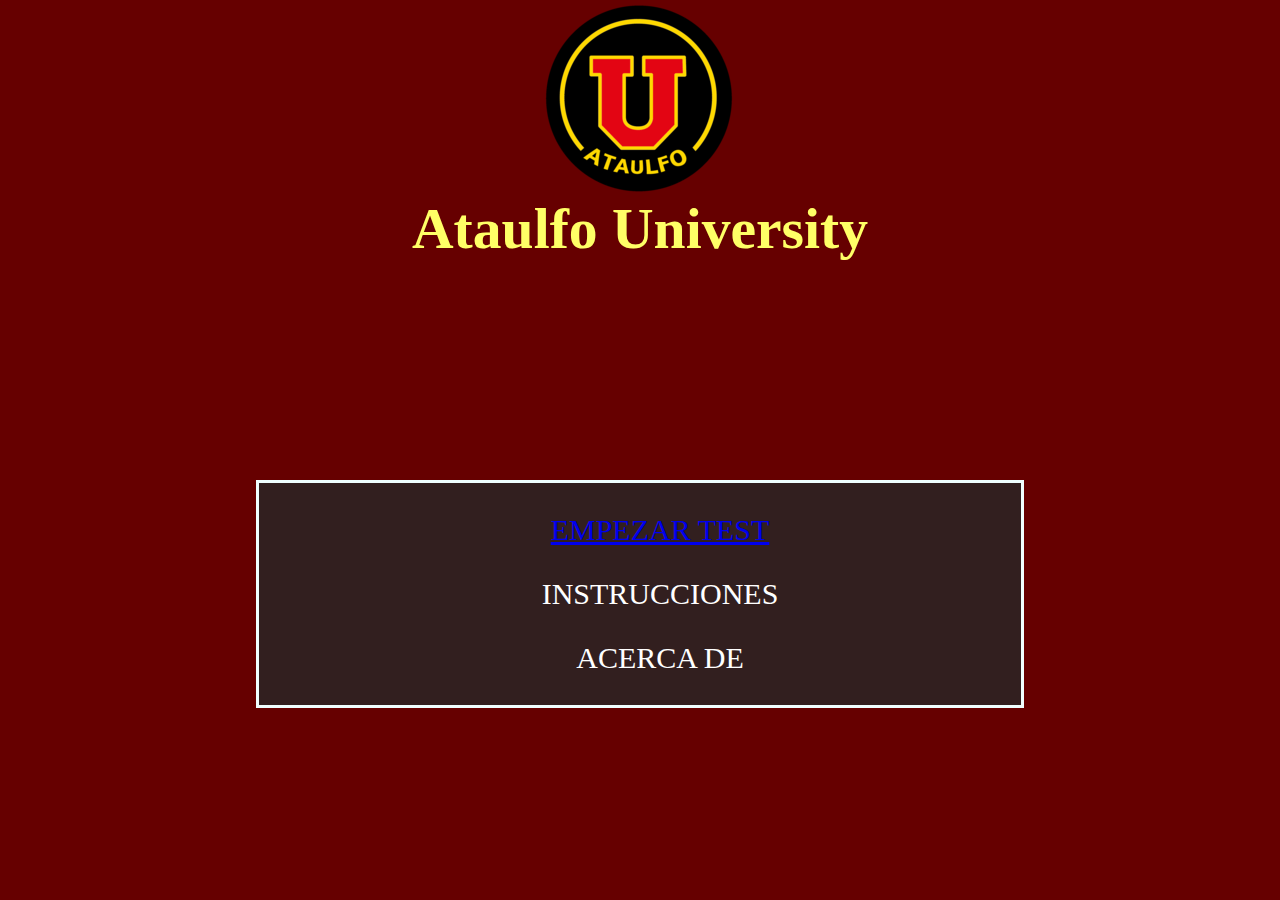
<file: Ataulfo University Test/index.html>
<!DOCTYPE html>
<html>
    <head>
        <meta charset="UTF-8">
        <meta name="description" content="Ataulfo University">
        <meta name="viewport" content="width=device-width, initial-scale=1.0">
        <link rel='stylesheet' media='screen and (max-width: 766px)' href='css/v.css'>
        <link rel='stylesheet' media='screen and (min-width: 767px)' href='css/h.css'>
        <title>Menu</title>
        <script src = 'js/menu.js'></script>
    </head>
    <body>
		<div id="top">
			<div class="logo">
				<img src="img/logo.png" alt="logo">
			</div>
			<h1 id="ataulfo"> Ataulfo University </h1>
		</div>
		<div id="mid">
			<ul id="menu">
				<li class="empezartest">
					<p class="empezar"> <a href="formulario.html"> EMPEZAR TEST</a> </p> 
				</li>
				<li id="instrucciones">
					<p>INSTRUCCIONES</p>
				</li>	
				<li id="acercade">
					<p>ACERCA DE</p>

				</li>
			</ul>
		</div>
		<div id="instruccionestexto">
			<h1> Instrucciones:</h1>
			<br>
			<b>Bienvenido al examen de Ataulfo University.</b>
			<br>
			<b>Deberas responder las preguntas correctamente para aprobar el examen.</b>
			<br>
			<b>En el caso de las preguntas 5 y 7 deberas seleccionar mass de una opcion arrastrando el click o manteniendo pulsado el crtl.</b>
			<br>
			<b>Suerte!</b>
			<br>
			<div id="ocultarinstrucciones">
				<h3>Ocultar Instrucciones</h3>
				<br>
			</div>
	     </div>
		 <div id="acercadetexto">
			<h1> Acerca de:</h1>
			<br>
			<b>Bienvenido al examen de Ataulfo University.</b>
			<br>
			<b>Este test ha sido creado por Luis Rigo</b>
			<br>
			<b>Se ha utilizado Html,Css,JavaScript y XML para realizarlo</b>
			<br>
			<div id="ocultaracercade">
				<h3>Ocultar Acerca De</h3>
				<br>
			</div>
	     </div>
		<div id="bot">
			
		</div>
    </body>
</html>
</file>
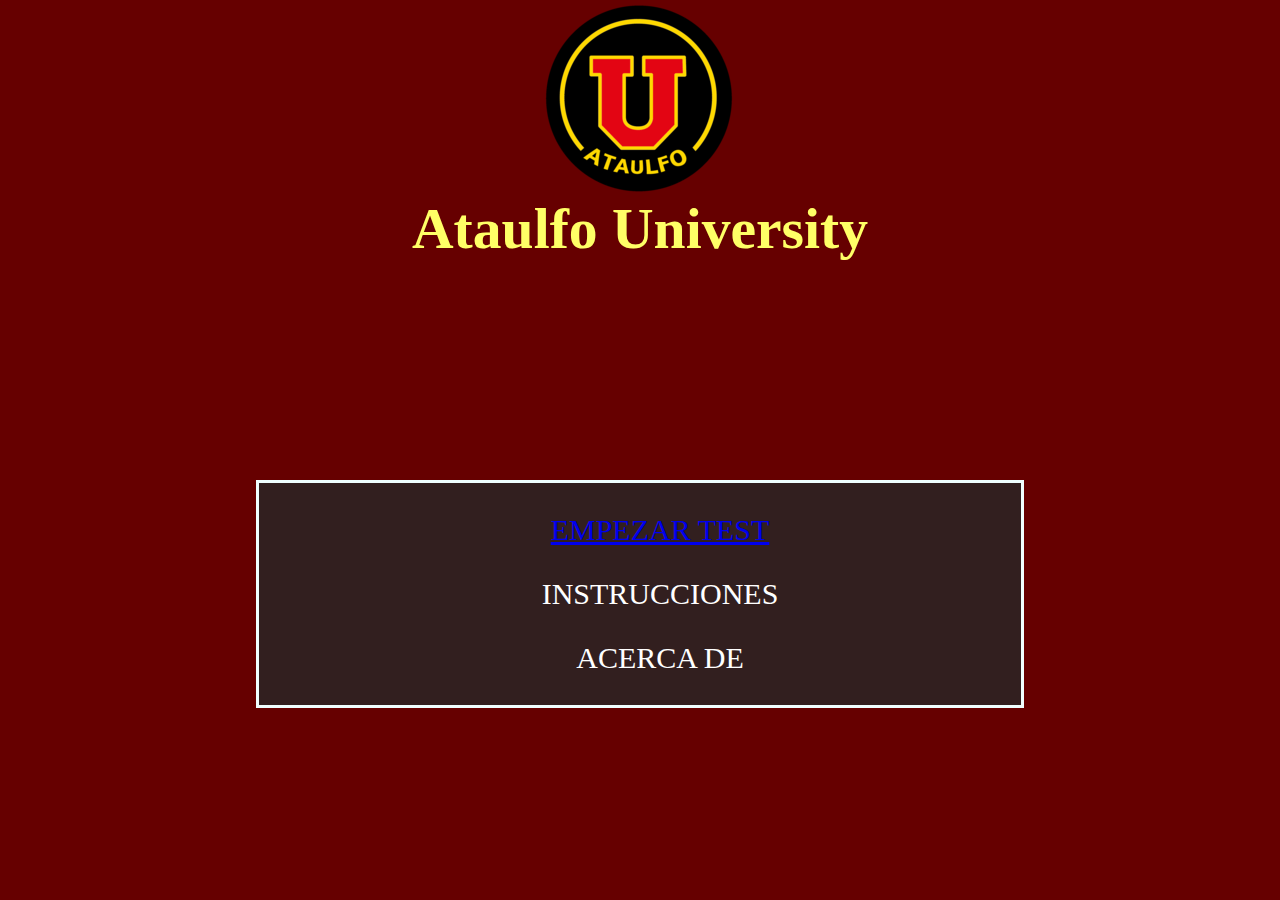
<file: Minify/index.html>
<!DOCTYPE html><html> <head> <meta charset="UTF-8"> <meta name="description" content="Formulario de la Universidad de Mascachuches"> <meta name="viewport" content="width=device-width, initial-scale=1.0"> <link rel='stylesheet' media='screen and (max-width: 766px)' href='css/v.css'> <link rel='stylesheet' media='screen and (min-width: 767px)' href='css/h.css'> <title>Menu</title> <script src='js/menu.js'></script> </head> <body><div id="top"><div class="logo"><img src="img/logo.png" alt="logo"></div><h1 id="ataulfo"> Ataulfo University </h1></div><div id="mid"><ul id="menu"><li class="empezartest"><p class="empezar"> <a href="formulario.html"> EMPEZAR TEST</a> </p></li><li id="instrucciones"><p>INSTRUCCIONES</p></li><li id="acercade"><p>ACERCA DE</p></li></ul></div><div id="instruccionestexto"><h1> Instrucciones:</h1><br><b>Bienvenido al examen de Ataulfo University.</b><br><b>Deberas responder las preguntas correctamente para aprobar el examen.</b><br><b>En el caso de las preguntas 5 y 7 deberas seleccionar mass de una opcion arrastrando el click o manteniendo pulsado el crtl.</b><br><b>Suerte!</b><br><div id="ocultarinstrucciones"><h3>Ocultar Instrucciones</h3><br></div></div><div id="acercadetexto"><h1> Acerca de:</h1><br><b>Bienvenido al examen de Ataulfo University.</b><br><b>Este test ha sido creado por Luis Rigo</b><br><b>Se ha utilizado Html,Css,JavaScript y XML para realizarlo</b><br><div id="ocultaracercade"><h3>Ocultar Acerca De</h3><br></div></div><div id="bot"></div></body></html>
</file>
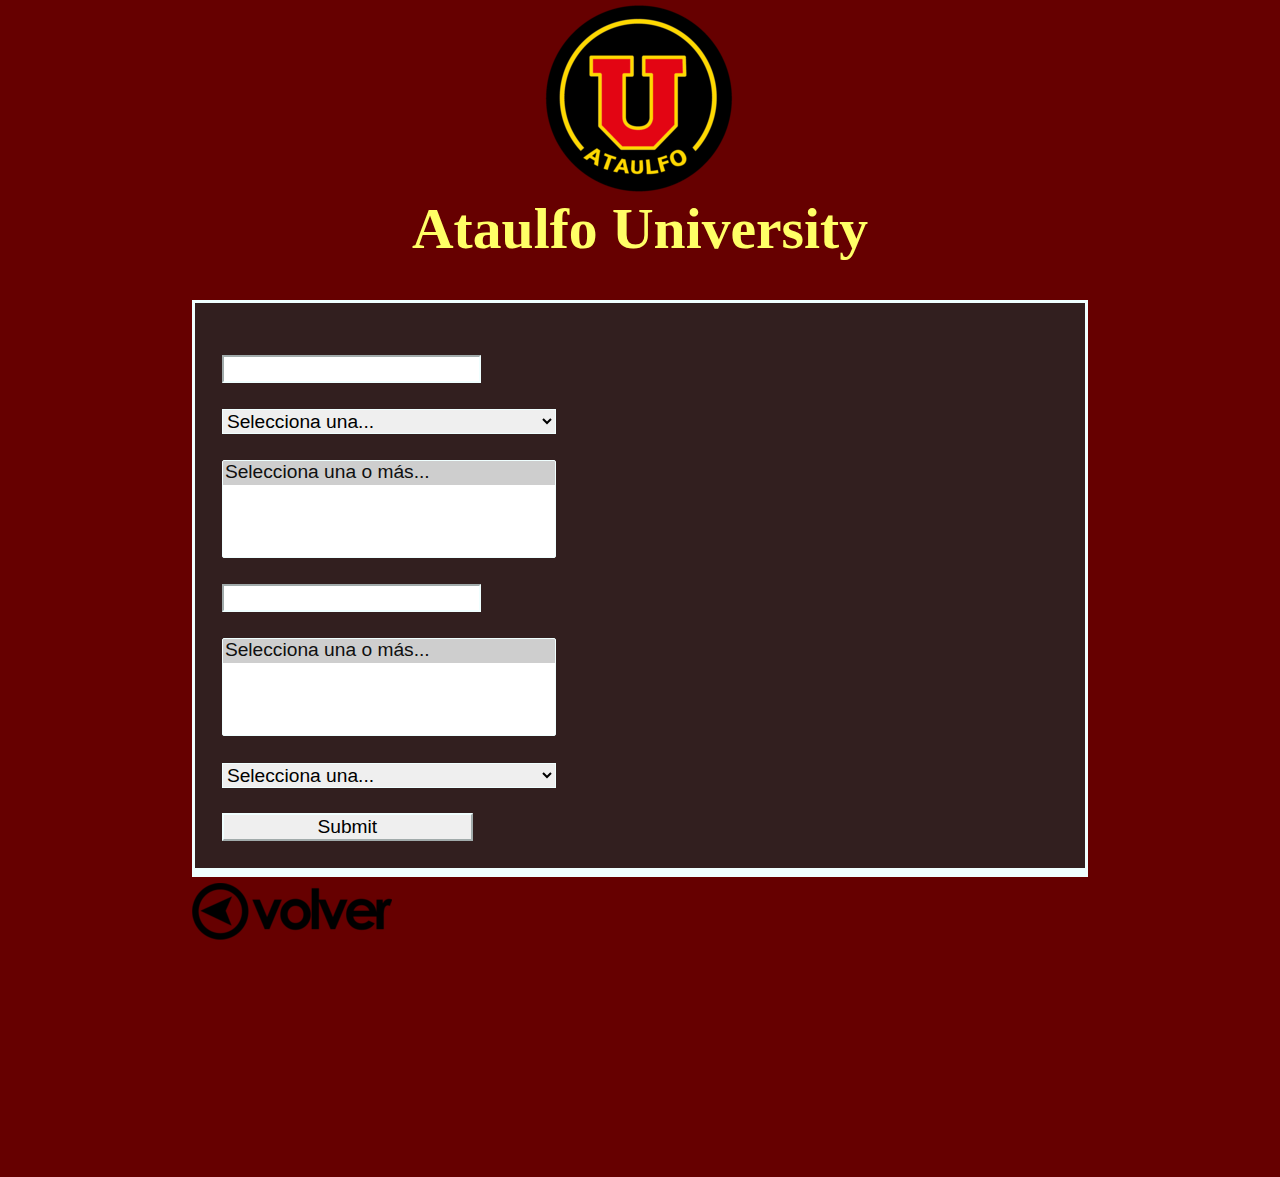
<file: Minify/formulario.html>
<!DOCTYPE html><html> <head> <meta charset="UTF-8"> <meta name="description" content="Formulario de la Universidad de Mascachuches"> <meta name="viewport" content="width=device-width, initial-scale=1.0"> <link rel='stylesheet' media='screen and (max-width: 766px)' href='css/v.css'> <link rel='stylesheet' media='screen and (min-width: 767px)' href='css/h.css'> <title>Formulario</title> <script src='js/formulario.js'></script> </head> <body><div id="top"><div class="logo"><img src="img/logo.png" alt="logo"></div><h1 id="ataulfo"> Ataulfo University </h1></div><div id="mid"> <div id="divForm"> <form id='myForm'> <h3 id='tituloRadio1'></h3> <div id="radioDiv1"></div><h3 id='tituloText1'></h3> <input id='text1' type='text'> <h3 id='tituloCheckbox1'></h3> <div id="checkboxDiv1"> </div><h3 id='tituloSelect1'></h3> <select id='select1'> <option selected value='-1'>Selecciona una...</option> </select> <h3 id='tituloMultiple1'></h3> <select id='multiple1' multiple> <option selected value='-1'>Selecciona una o más...</option> </select> <h3 id='tituloText2'></h3> <input id='text2' type='text'> <h3 id='tituloMultiple2'></h3> <select id='multiple2' multiple> <option selected value='-1'>Selecciona una o más...</option> </select> <h3 id="tituloRadio2"></h3> <div id="radioDiv2"> </div><h3 id='tituloSelect2'></h3> <select id='select2'> <option selected value='-1'>Selecciona una...</option> </select> <h3 id='tituloCheckbox2'></h3> <div id="checkboxDiv2"> </div><input id='submit' type='submit'> </form> <div id='resultados'></div></div></div><div id="bot"><div id="volvermenu"><a href="index.html"></a><img src="img/volver.png" alt="volver al Menu"></div></div></body></html>
</file>
<file: Ataulfo University Test/css/v.css>
body, html {
    height: 100%;
}
html {
background:#660000;
}
body {
    width: 70%;
    padding-left: 15%;
    padding-right: 15%;
}
body,input,select,label {
    font-size: 4vw;
	border-color:#F0FFFF;
}
h3 {
    font-size: 4vw;
}
input {
    width: 30%;
}
select {
    width: 40%;
}
input[type=checkbox] {
    width: 5%;
    zoom: 1.5;
}
input[type = radio] {
    width: 5%;
    zoom: 1.5;
}
form {
   background:rgba(41,37,37,0.85);
   border-style:solid;
   border-color:#F0FFFF;
    padding: 3%;
	color:white;

}
.logo{
	
	position: absolute;
    left: 0;
    top: 0%;
    width: 100%;
    text-align: center;
}
#top{
	position:relative;
	width:100%;
	height:300px;
	top:0%;
}
#mid{
	border-color:#F0FFFF;
	width:100%;
}
#bot{
	position:relative;
	width:100%;
	height:300px;
	bottom:0%;
}
#ataulfo{
	color:#FFFF66;
	position: absolute;
    left: 0;
    bottom: 0%;
    width: 100%;
    text-align: center;
	font-size: 7vw;
}
#resultados{
	border-style:solid;
	border-color:#F0FFFF;
	background:rgba(41,37,37,0.85);
	color:white;
}
#volvermenu{
	position:relative;
	top:2%;
}
#menu{
	border-style:solid;
	border-color:#F0FFFF;
	position:absolute;
	background:rgba(41,37,37,0.85);
	text-align:center;
	list-style-type: none;
    left: 20%;
	right: 20%;
    top: 50%;
    font-size: 5vw;
	color: white;
	z-index:21;
}
#instruccionestexto{
	
	display:none;
	border-style:solid;
	color:#F0FFFF;
	border-color:#F0FFFF;
	background:#050404;
	position: absolute;
    left: 25%;
	right:25%;
    top: 30%;
    font-size: 18px;
	z-index:20;
}	
#ocultarinstrucciones{
	color:#F0FFFF;
}		
#acercadetexto{
	display:none;
	border-style:solid;
	color:#F0FFFF;
	border-color:#F0FFFF;
	background:#050404;
	position: absolute;
    left: 25%;
	right:25%;
    top: 30%;
    font-size: 18px;
	z-index:20;
}	
#ocultaracercade{
	color:#F0FFFF;
}
#instrucciones{
	z-index:21;
}
#acercade{
	z-index:21;
}
</file>
<file: Ataulfo University Test/css/h.css>
body,html {
    margin: 0px
}
html {
background:#660000;
}
body {
    width: 70%;
    padding-left: 15%;
    padding-right: 15%;
}
body,input,select,label {
    font-size: 1.5vw;
	border-color:#F0FFFF;
}
h3 {
    font-size: 2vw;
}
input {
    width: 30%;
}
select {
    width: 40%;
}
input[type=checkbox] {
    width: 5%;
    zoom: 1.5;
}
input[type = radio] {
    width: 5%;
    zoom: 1.5;
}
form {
   background:rgba(41,37,37,0.85);
   border-style:solid;
   border-color:#F0FFFF;
    padding: 3%;
	color:white;

}
.logo{
	
	position: absolute;
    left: 0;
    top: 0%;
    width: 100%;
    text-align: center;
}
#top{
	position:relative;
	width:100%;
	height:300px;
	top:0%;
}
#mid{
	border-color:#F0FFFF;
	width:100%;
}
#bot{
	position:relative;
	width:100%;
	height:300px;
	bottom:0%;
}
#ataulfo{
	color:#FFFF66;
	position: absolute;
    left: 0;
    bottom: 0%;
    width: 100%;
    text-align: center;
	font-size: 4.5vw;
}
#resultados{
	border-style:solid;
	border-color:#F0FFFF;
	background:rgba(41,37,37,0.85);
	color:white;
}
#volvermenu{
	position:relative;
	top:2%;
}
#menu{
	border-style:solid;
	border-color:#F0FFFF;
	position:absolute;
	background:rgba(41,37,37,0.85);
	text-align:center;
	list-style-type: none;
    left: 20%;
	right: 20%;
    top: 50%;
    font-size: 30px;
	color: white;
	z-index:4;
	text-decoration:none;
}
#instruccionestexto{
	display:none;
	border-style:solid;
	color:#F0FFFF;
	border-color:#F0FFFF;
	background:#050404;
	position: absolute;
    left: 25%;
	right:25%;
    top: 30%;
    font-size: 18px;
	z-index:20;
}	
#ocultarinstrucciones{
	color:#F0FFFF;
}	
#acercadetexto{
	display:none;
	border-style:solid;
	color:#F0FFFF;
	border-color:#F0FFFF;
	background:#050404;
	position: absolute;
    left: 25%;
	right:25%;
    top: 30%;
    font-size: 18px;
	z-index:20;
}	
#ocultaracercade{
	color:#F0FFFF;
}
</file>
<file: Minify/css/v.css>
body, html{height: 100%;}html{background:#660000;}body{width: 70%; padding-left: 15%; padding-right: 15%;}body,input,select,label{font-size: 4vw;border-color:#F0FFFF;}h3{font-size: 4vw;}input{width: 30%;}select{width: 40%;}input[type=checkbox]{width: 5%; zoom: 1.5;}input[type=radio]{width: 5%; zoom: 1.5;}form{background:rgba(41,37,37,0.85); border-style:solid; border-color:#F0FFFF; padding: 3%;color:white;}.logo{position: absolute; left: 0; top: 0%; width: 100%; text-align: center;}#top{position:relative;width:100%;height:300px;top:0%;}#mid{border-color:#F0FFFF;width:100%;}#bot{position:relative;width:100%;height:300px;bottom:0%;}#ataulfo{color:#FFFF66;position: absolute; left: 0; bottom: 0%; width: 100%; text-align: center;font-size: 7vw;}#resultados{border-style:solid;border-color:#F0FFFF;background:rgba(41,37,37,0.85);color:white;}#volvermenu{position:relative;top:2%;}#menu{border-style:solid;border-color:#F0FFFF;position:absolute;background:rgba(41,37,37,0.85);text-align:center;list-style-type: none; left: 20%;right: 20%; top: 50%; font-size: 5vw;color: white;z-index:21;}#instruccionestexto{display:none;border-style:solid;color:#F0FFFF;border-color:#F0FFFF;background:#050404;position: absolute; left: 25%;right:25%; top: 30%; font-size: 18px;z-index:20;}#ocultarinstrucciones{color:#F0FFFF;}#acercadetexto{display:none;border-style:solid;color:#F0FFFF;border-color:#F0FFFF;background:#050404;position: absolute; left: 25%;right:25%; top: 30%; font-size: 18px;z-index:20;}#ocultaracercade{color:#F0FFFF;}#instrucciones{z-index:21;}#acercade{z-index:21;}
</file>
<file: Minify/css/h.css>
body,html{margin: 0px}html{background:#660000;}body{width: 70%; padding-left: 15%; padding-right: 15%;}body,input,select,label{font-size: 1.5vw;border-color:#F0FFFF;}h3{font-size: 2vw;}input{width: 30%;}select{width: 40%;}input[type=checkbox]{width: 5%; zoom: 1.5;}input[type=radio]{width: 5%; zoom: 1.5;}form{background:rgba(41,37,37,0.85); border-style:solid; border-color:#F0FFFF; padding: 3%;color:white;}.logo{position: absolute; left: 0; top: 0%; width: 100%; text-align: center;}#top{position:relative;width:100%;height:300px;top:0%;}#mid{border-color:#F0FFFF;width:100%;}#bot{position:relative;width:100%;height:300px;bottom:0%;}#ataulfo{color:#FFFF66;position: absolute; left: 0; bottom: 0%; width: 100%; text-align: center;font-size: 4.5vw;}#resultados{border-style:solid;border-color:#F0FFFF;background:rgba(41,37,37,0.85);color:white;}#volvermenu{position:relative;top:2%;}#menu{border-style:solid;border-color:#F0FFFF;position:absolute;background:rgba(41,37,37,0.85);text-align:center;list-style-type: none; left: 20%;right: 20%; top: 50%; font-size: 30px;color: white;z-index:4;text-decoration:none;}#instruccionestexto{display:none;border-style:solid;color:#F0FFFF;border-color:#F0FFFF;background:#050404;position: absolute; left: 25%;right:25%; top: 30%; font-size: 18px;z-index:20;}#ocultarinstrucciones{color:#F0FFFF;}#acercadetexto{display:none;border-style:solid;color:#F0FFFF;border-color:#F0FFFF;background:#050404;position: absolute; left: 25%;right:25%; top: 30%; font-size: 18px;z-index:20;}#ocultaracercade{color:#F0FFFF;}
</file>
